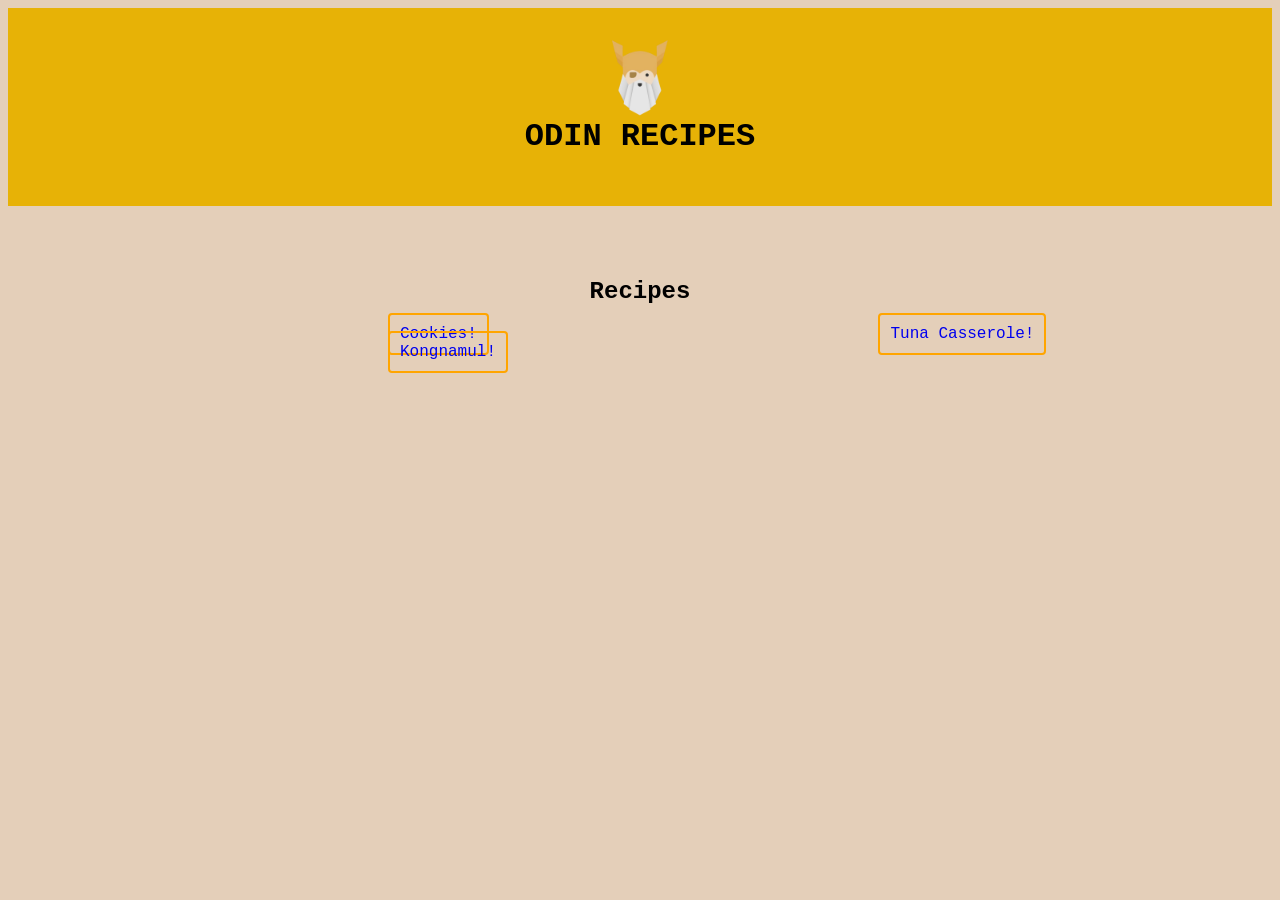
<file: index.html>
<!DOCTYPE html>
<html lang="en">
<head>
    <meta charset="UTF-8">
    <meta name="viewport" content="width=device-width, initial-scale=1.0">
    <title>Odin Recipes</title>
    <link rel="stylesheet" href="style.css">
</head>
<body>
    <div class="top">
        <img class="image" src="Images/image-removebg-preview.png" alt="The Odin Project logo">
        <h1 class="title">ODIN RECIPES</h1>
    </div>
    
    <div>
        <h2 id="recipesTitle">Recipes</h2>
        <a class="recipe" href="Recipes/cookies.html">Cookies!</a>
        <a class="recipe" href="Recipes/tunaCasserole.html">Tuna Casserole!</a>
        <a class="recipe" href="Recipes/Kongnamul.html">Kongnamul!</a>
    </div>
</body>
</html>
</file>
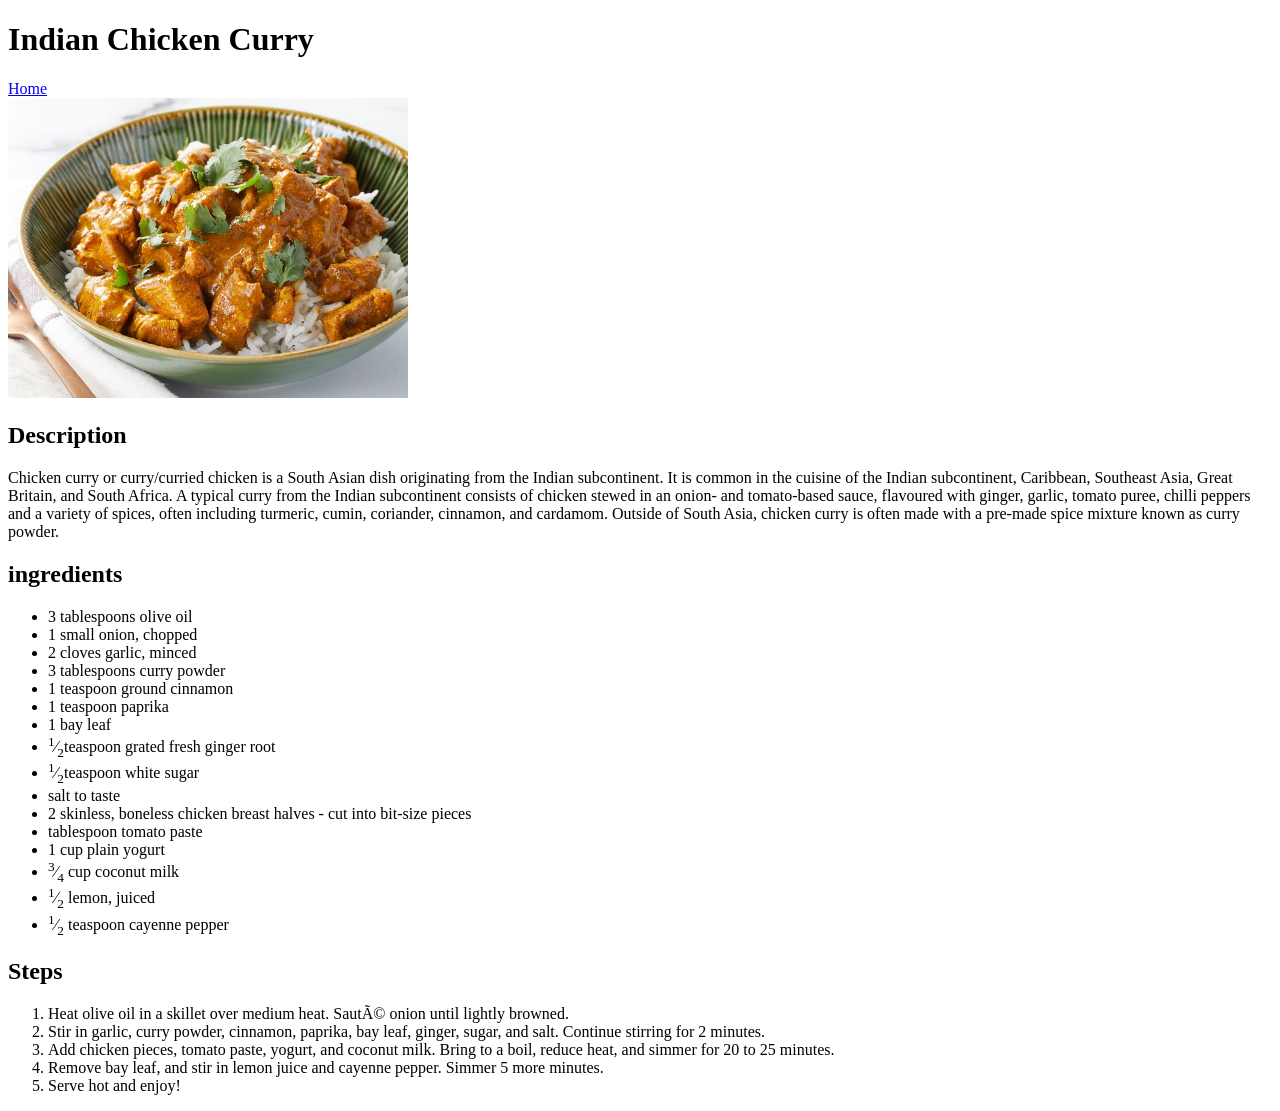
<file: recipes/curry.html>
<!DOCTYPE html>
<html lang="en">
    <head>
        <meta charset="UTF-08">
        <title>Indian Chicken Curry</title>
    </head>
    <h1>Indian Chicken Curry</h1>
    <a href="../index.html">Home</a><br>
    <img src="images/indian_chicken_curry.jpg" width="400" height="300" alt="Finished Chicken Curry">
    <br>
    <h2>Description</h2>
    <p>Chicken curry or curry/curried chicken is a South Asian dish originating from the Indian subcontinent. It is common in the cuisine of the Indian subcontinent, Caribbean, Southeast Asia, Great Britain, and South Africa. A typical curry from the Indian subcontinent consists of chicken stewed in an onion- and tomato-based sauce, flavoured with ginger, garlic, tomato puree, chilli peppers and a variety of spices, often including turmeric, cumin, coriander, cinnamon, and cardamom. Outside of South Asia, chicken curry is often made with a pre-made spice mixture known as curry powder. </p>
    <h2>ingredients</h2>
    <ul>
        <li>3 tablespoons olive oil</li>
        <li>1 small onion, chopped</li>
        <li>2 cloves garlic, minced</li>
        <li>3 tablespoons curry powder</li>
        <li>1 teaspoon ground cinnamon</li>
        <li>1 teaspoon paprika</li>
        <li>1 bay leaf</li>
        <li><sup>1</sup>&frasl;<sub>2</sub>teaspoon grated fresh ginger root</li>
        <li><sup>1</sup>&frasl;<sub>2</sub>teaspoon white sugar</li>
        <li>salt to taste</li>
        <li>2 skinless, boneless chicken breast halves - cut into bit-size pieces</li>
        <li>tablespoon tomato paste</li>
        <li>1 cup plain yogurt</li>
        <li><sup>3</sup>&frasl;<sub>4</sub> cup coconut milk</li>
        <li><sup>1</sup>&frasl;<sub>2</sub> lemon, juiced</li>
        <li><sup>1</sup>&frasl;<sub>2</sub> teaspoon cayenne pepper</li>
    </ul>
    <h2>Steps</h2>
    <ol>
        <li>Heat olive oil in a skillet over medium heat. Sauté onion until lightly browned. </li>
        <li>Stir in garlic, curry powder, cinnamon, paprika, bay leaf, ginger, sugar, and salt. Continue stirring for 2 minutes. </li>
        <li>Add chicken pieces, tomato paste, yogurt, and coconut milk. Bring to a boil, reduce heat, and simmer for 20 to 25 minutes. </li>
        <li>Remove bay leaf, and stir in lemon juice and cayenne pepper. Simmer 5 more minutes. </li>
        <li>Serve hot and enjoy! </li>
    </ol>
</html>
</file>
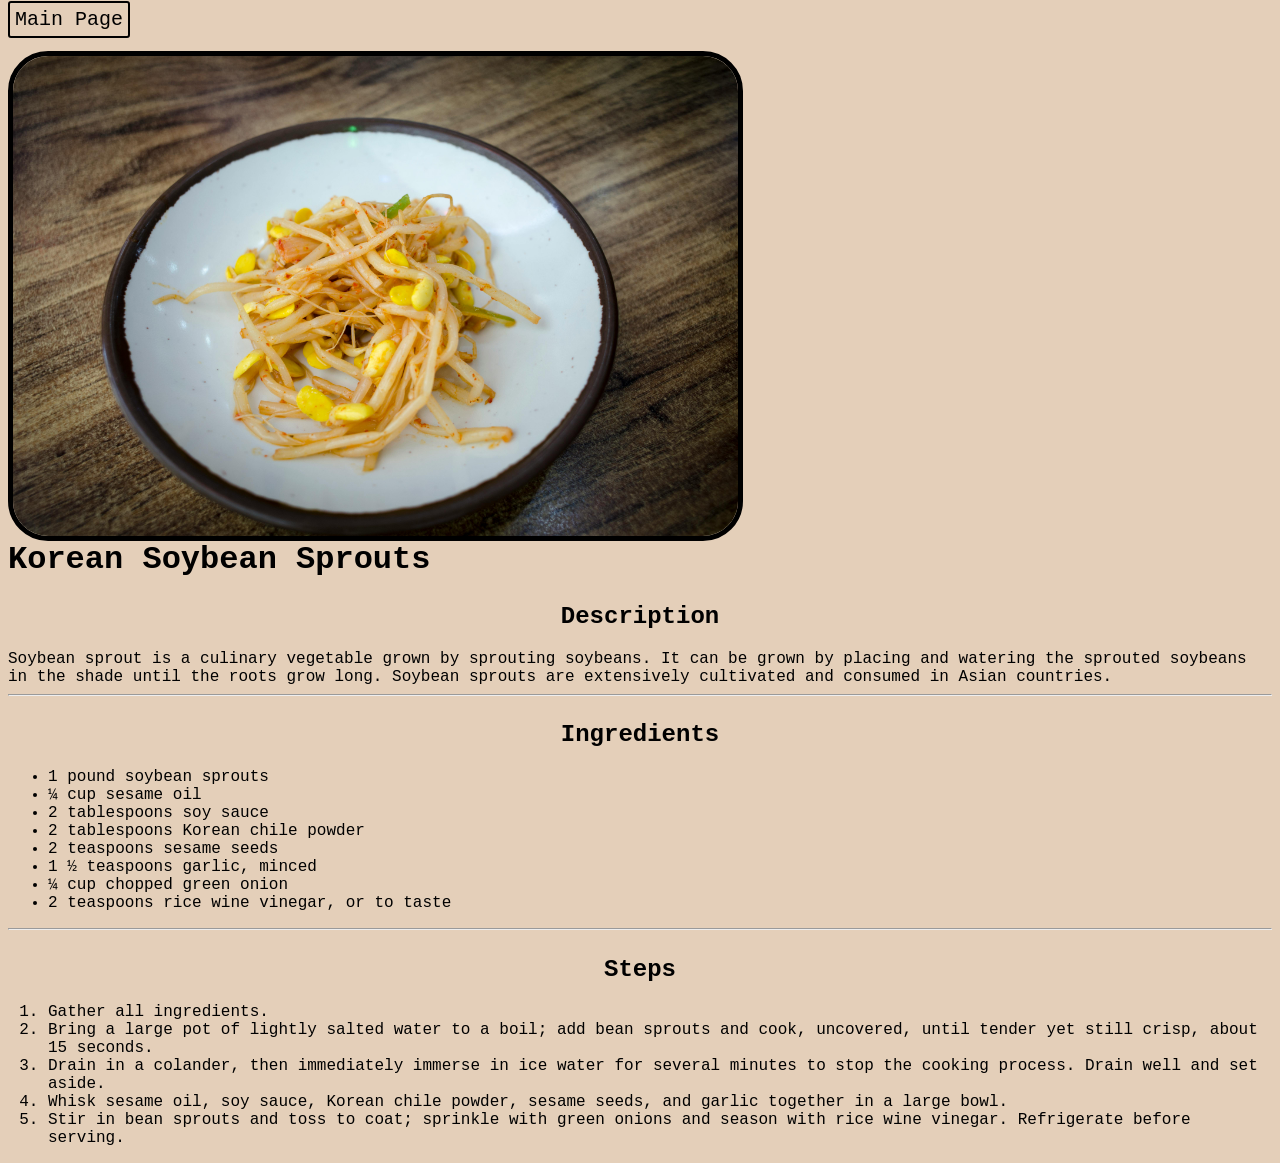
<file: Recipes/Kongnamul.html>
<!DOCTYPE html>
<html lang="en">
<head>
    <meta charset="UTF-8">
    <meta name="viewport" content="width=device-width, initial-scale=1.0">
    <title>Kongnamool</title>
    <link rel="stylesheet" href="../style.css">
</head>
<body>
    <!-- Heading -->
    <a class="mainPage" href="../index.html">Main Page</a>
    <img class="recipeImage" src="../Images/pexels-makafood-82669418-8839400.jpg" alt="Kongnamul" height="20%" width="20%">
    <h1 class="recipeTitle">Korean Soybean Sprouts</h1>

    <!-- Description -->
     <h2 class="subtitle">Description</h2>
     Soybean sprout is a culinary vegetable grown by sprouting soybeans. It can be grown by placing and 
     watering the sprouted soybeans in the shade until the roots grow long. Soybean sprouts are extensively 
     cultivated and consumed in Asian countries. 
     <hr>

    <!-- Ingredients -->
     <h2 class="subtitle">Ingredients</h2>
     <ul>
        <li>1 pound soybean sprouts</li>
        <li>¼ cup sesame oil</li>
        <li>2 tablespoons soy sauce</li>
        <li>2 tablespoons Korean chile powder</li>
        <li>2 teaspoons sesame seeds</li>
        <li>1 ½ teaspoons garlic, minced</li>
        <li>¼ cup chopped green onion</li>
        <li>2 teaspoons rice wine vinegar, or to taste</li>
     </ul>
     <hr>

    <!-- Steps -->
     <h2 class="subtitle">Steps</h2>
     <ol>
        <li> Gather all ingredients. </li>
        <li> Bring a large pot of lightly salted water to a boil; add bean sprouts and cook, uncovered, until tender yet still crisp, about 15 seconds. </li>
        <li> Drain in a colander, then immediately immerse in ice water for several minutes to stop the cooking process. Drain well and set aside. </li>
        <li> Whisk sesame oil, soy sauce, Korean chile powder, sesame seeds, and garlic together in a large bowl. </li>
        <li> Stir in bean sprouts and toss to coat; sprinkle with green onions and season with rice wine vinegar. Refrigerate before serving. </li>
     </ol>
</body>
</html>
</file>
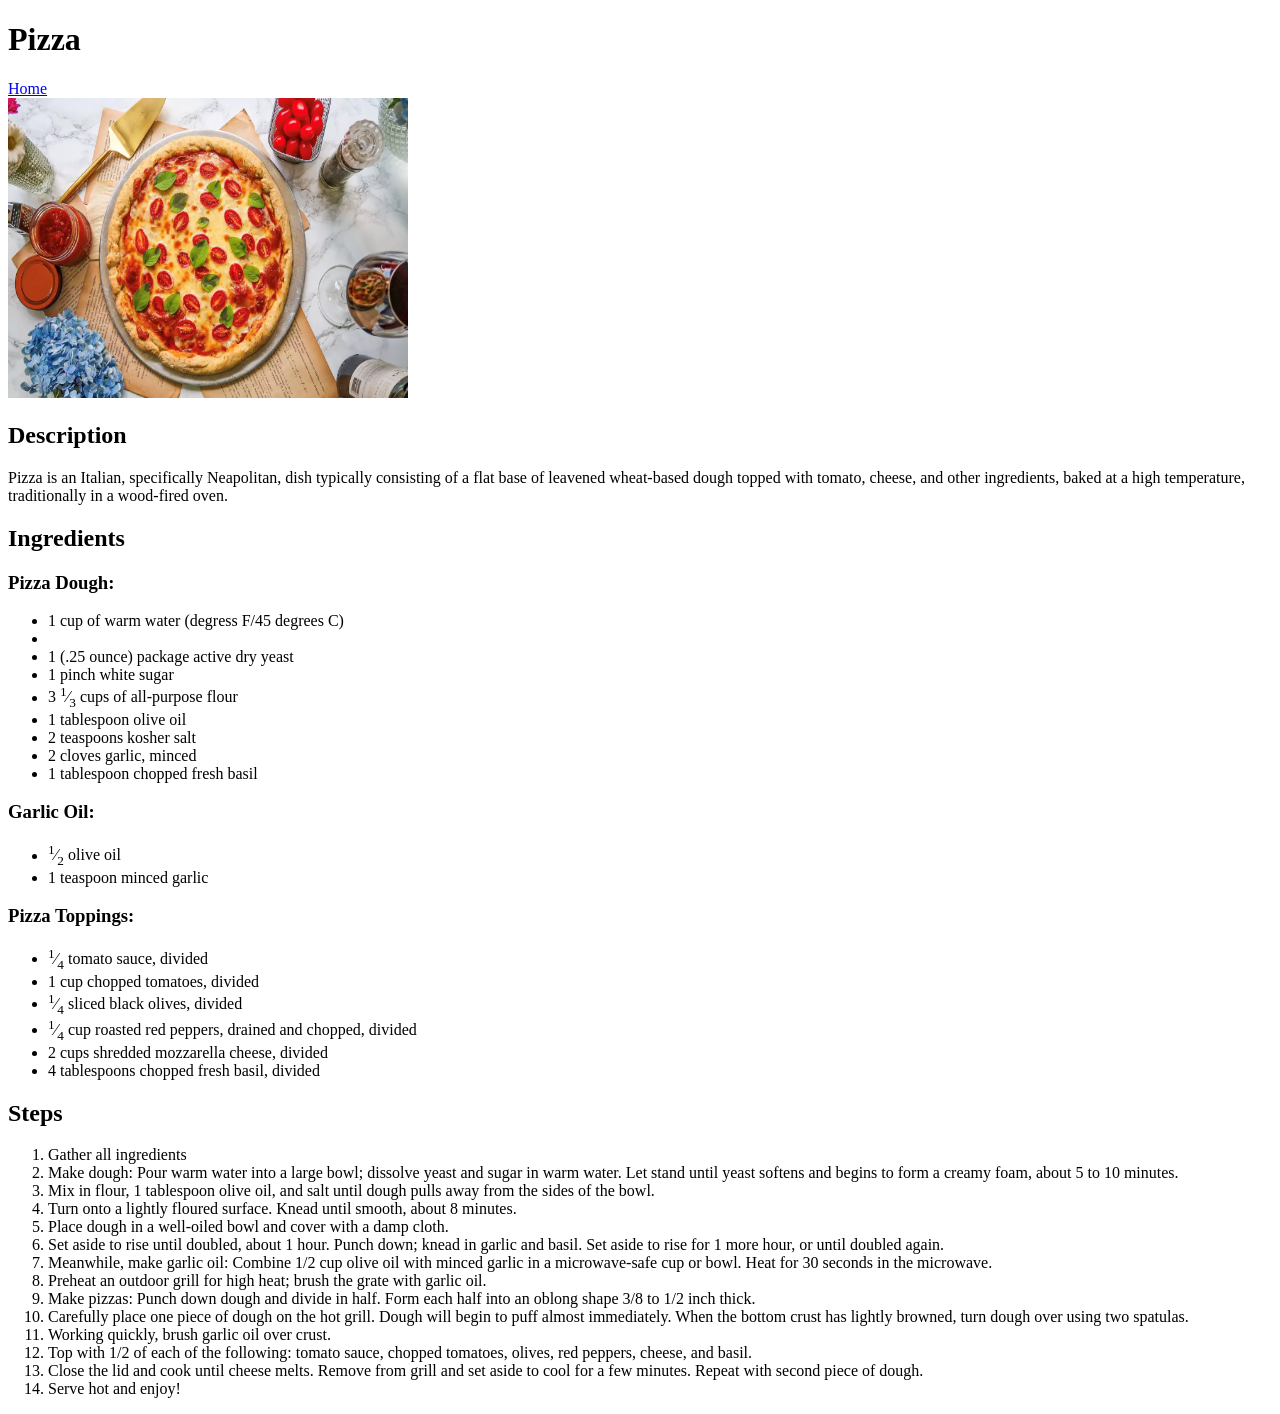
<file: recipes/pizza.html>
<!DOCTYPE html>
<html lang="en">
    <head>
        <meta charset="UTF-08">
        <title>Pizza</title>

    </head>
    <h1>Pizza</h1>
    <a href="../index.html">Home</a><br>
    <img src="/recipes/images/pizza.jpg" height="300" width="400" alt="Finished pizza"><br>
    <h2>Description</h2>
    <p>Pizza is an Italian, specifically Neapolitan, dish typically consisting of a flat base of leavened wheat-based dough topped with tomato, cheese, and other ingredients, baked at a high temperature, traditionally in a wood-fired oven. </p>
    <h2>Ingredients</h2>
    <h3>Pizza Dough:</h3>
    <ul>
        <li>1 cup of warm water (degress F/45 degrees C) <li>
        <li>1 (.25 ounce) package active dry yeast</li>
        <li>1 pinch white sugar</li>
        <li> 3 <sup>1</sup>&frasl;<sub>3</sub> cups of all-purpose flour</li>
        <li>1 tablespoon olive oil</li>
        <li>2 teaspoons kosher salt</li>
        <li>2 cloves garlic, minced</li>
        <li>1 tablespoon chopped fresh basil</li>
    </ul>
    <h3>Garlic Oil:</h3>
    <ul>
        <li><sup>1</sup>&frasl;<sub>2</sub> olive oil</li>
        <li>1 teaspoon minced garlic</li>
    </ul>
    <h3>Pizza Toppings:</h3>
    <ul>
        <li><sup>1</sup>&frasl;<sub>4</sub> tomato sauce, divided</li>
        <li>1 cup chopped tomatoes, divided</li>
        <li><sup>1</sup>&frasl;<sub>4</sub> sliced black olives, divided</li>
        <li><sup>1</sup>&frasl;<sub>4</sub> cup roasted red peppers, drained and chopped, divided</li>
        <li>2 cups shredded mozzarella cheese, divided</li>
        <li>4 tablespoons chopped fresh basil, divided</li>
    </ul>
    <h2>Steps</h2>
    <ol>
        <li>Gather all ingredients</li>
        <li>Make dough: Pour warm water into a large bowl; dissolve yeast and sugar in warm water. Let stand until yeast softens and begins to form a creamy foam, about 5 to 10 minutes. </li>
        <li>Mix in flour, 1 tablespoon olive oil, and salt until dough pulls away from the sides of the bowl. </li>
        <li>Turn onto a lightly floured surface. Knead until smooth, about 8 minutes. </li>
        <li>Place dough in a well-oiled bowl and cover with a damp cloth. </li>
        <li>Set aside to rise until doubled, about 1 hour. Punch down; knead in garlic and basil. Set aside to rise for 1 more hour, or until doubled again. </li>
        <li>Meanwhile, make garlic oil: Combine 1/2 cup olive oil with minced garlic in a microwave-safe cup or bowl. Heat for 30 seconds in the microwave. </li>
        <li>Preheat an outdoor grill for high heat; brush the grate with garlic oil. </li>
        <li>Make pizzas: Punch down dough and divide in half. Form each half into an oblong shape 3/8 to 1/2 inch thick. </li>
        <li>Carefully place one piece of dough on the hot grill. Dough will begin to puff almost immediately. When the bottom crust has lightly browned, turn dough over using two spatulas. </li>
        <li>Working quickly, brush garlic oil over crust. </li>
        <li>Top with 1/2 of each of the following: tomato sauce, chopped tomatoes, olives, red peppers, cheese, and basil. </li>
        <li>Close the lid and cook until cheese melts. Remove from grill and set aside to cool for a few minutes. Repeat with second piece of dough. </li>
        <li>Serve hot and enjoy!</li>
    </ol>
</html>
</file>
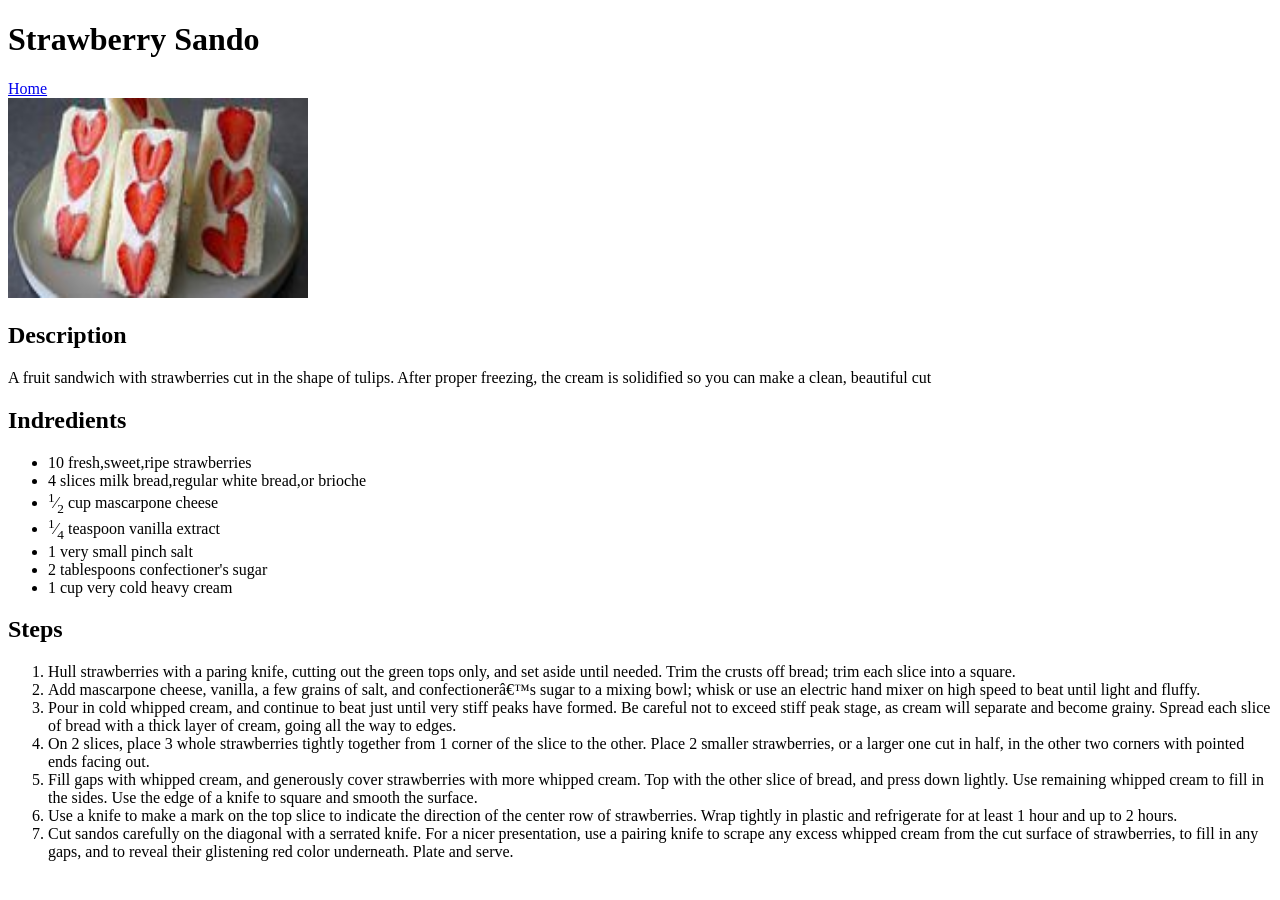
<file: recipes/strawberry_sando.html>
<!DOCTYPE html>
<html lang="en">
    <head>
        <meta charset="UTF-08">
        <title>Strawberry Sando</title>
    </head>
    <body>
        <h1>Strawberry Sando</h1>
        <a href="../index.html">Home</a><br>
        <img src="images/strawberry_sando.jpg" height="200" width="300" alt="Finished strawberry sando">
        <br>
        <h2>Description</h2>
        <p>A fruit sandwich with strawberries cut in the shape of tulips. After proper freezing, the cream is solidified so you can make a clean, beautiful cut</p>
        <h2>Indredients</h2>
        <ul>
            <li>10 fresh,sweet,ripe strawberries</li>
            <li>4 slices milk bread,regular white bread,or brioche</li>
            <li><sup>1</sup>&frasl;<sub>2</sub> cup mascarpone cheese</li>
            <li><sup>1</sup>&frasl;<sub>4</sub> teaspoon vanilla extract</li>
            <li>1 very small pinch salt</li>
            <li>2 tablespoons confectioner's sugar</li>
            <li>1 cup very cold heavy cream</li>
        </ul>
        <h2>Steps</h2>
        <ol>
            <li>Hull strawberries with a paring knife, cutting out the green tops only, and set aside until needed. Trim the crusts off bread; trim each slice into a square. </li>
            <li>Add mascarpone cheese, vanilla, a few grains of salt, and confectioner’s sugar to a mixing bowl; whisk or use an electric hand mixer on high speed to beat until light and fluffy. </li>
            <li>Pour in cold whipped cream, and continue to beat just until very stiff peaks have formed. Be careful not to exceed stiff peak stage, as cream will separate and become grainy. Spread each slice of bread with a thick layer of cream, going all the way to edges. </li>
            <li>On 2 slices, place 3 whole strawberries tightly together from 1 corner of the slice to the other. Place 2 smaller strawberries, or a larger one cut in half, in the other two corners with pointed ends facing out. </li>
            <li>Fill gaps with whipped cream, and generously cover strawberries with more whipped cream. Top with the other slice of bread, and press down lightly. Use remaining whipped cream to fill in the sides. Use the edge of a knife to square and smooth the surface. </li>
            <li>Use a knife to make a mark on the top slice to indicate the direction of the center row of strawberries. Wrap tightly in plastic and refrigerate for at least 1 hour and up to 2 hours. </li>
            <li>Cut sandos carefully on the diagonal with a serrated knife. For a nicer presentation, use a pairing knife to scrape any excess whipped cream from the cut surface of strawberries, to fill in any gaps, and to reveal their glistening red color underneath. Plate and serve. </li>
        </ol>

    </body>
</html>
</file>
<file: style.css>
* {
    font-family: 'Courier New', Courier, monospace;
}

body {
    background-color: #e4cfb9;
}

.image {
    display: block;
    height: 80px;
    width: auto;
    margin: auto;
}

.title {
    margin-top: 0;
    text-align: center;
}

.top {  
    background-color: rgb(231, 178, 6);
    padding: 30px;
    margin-bottom: 4.5em;
}



.recipe {
    margin-left: 380px;
    border: solid orange 2px;
    border-radius: 4px;
    padding: 10px;
    text-decoration-line: none;
}

.recipe:hover {
    background-color: orange;
}

#recipesTitle {
    text-align: center;
}

.recipeImage {
    height: 30rem;
    width: auto;
    border: black solid 5px;
    border-radius: 40px;
    margin-left: 0;
    display: block;
    margin-top: 20px;
}

.recipeTitle {
    margin-top: 0;
}

.subtitle {
    margin-top: 2%;
    text-align: center;
}

.mainPage {
    font-size: 20px;
    padding: 5px;
    border: black solid 2px;
    border-radius: 3px;
    text-decoration: none;
    color: black;
}

.mainPage:hover {
    background-color: orange;
}
</file>
